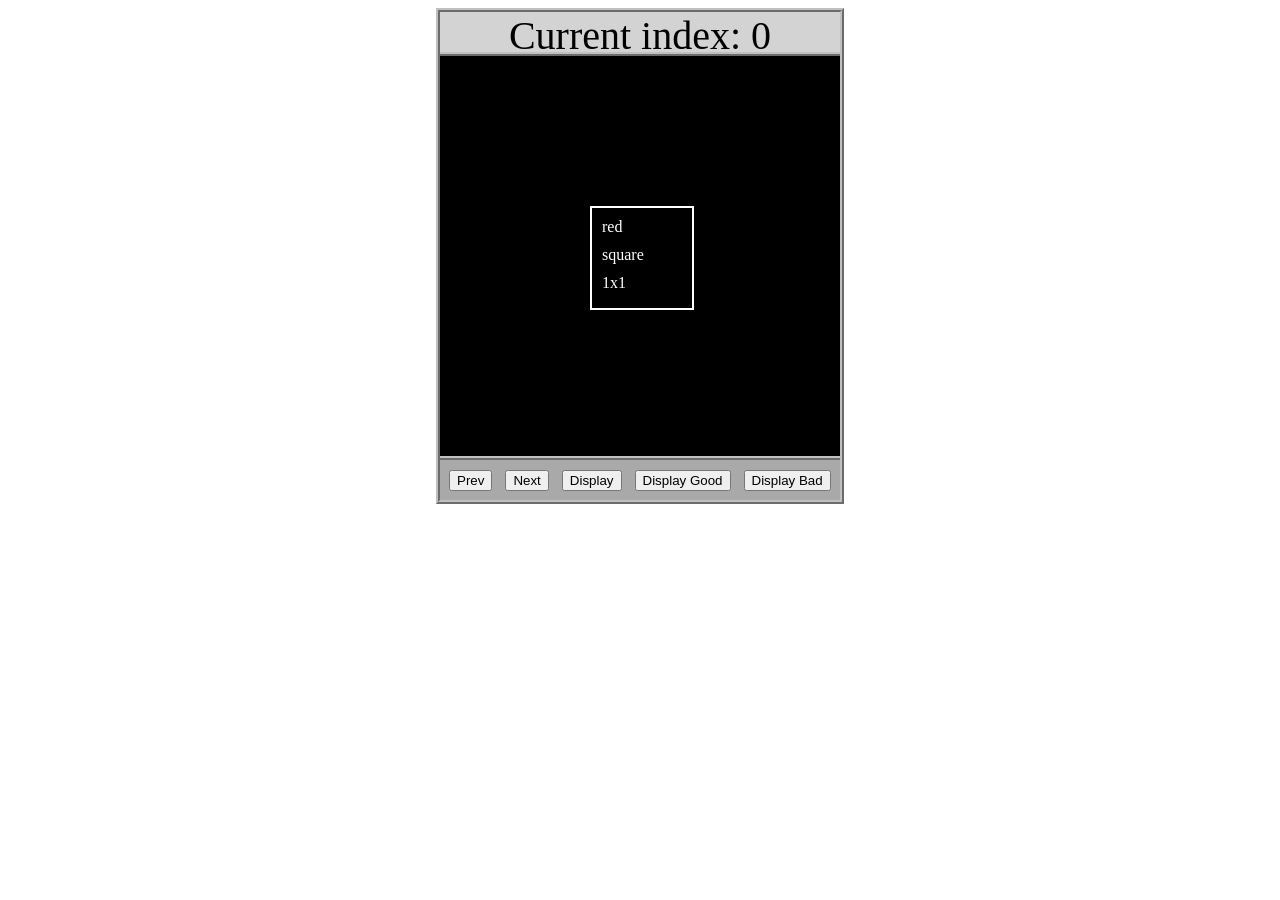
<file: asd-projects/data-shapes/index.html>
<!DOCTYPE html>
<html>
  <head>
    <meta charset="utf-8" />
    <meta name="viewport" content="width=device-width" />
    <title>Data Shapes</title>
    <link rel="stylesheet" href="index.css" />
    <script src="https://code.jquery.com/jquery-3.1.0.js"></script>
    <script src="index.js"></script>
  </head>
  <body>
    <div id="board">
      <div id="info-bar">Current index: 0</div>
      <div id="shape-container">
        <div id="shape"></div>
      </div>
      <div id="button-box">
        <button id="cycle-left">Prev</button>
        <button id="cycle-right">Next</button>
        <button id="execute1">Display</button>
        <button id="execute2">Display Good</button>
        <button id="execute3">Display Bad</button>
      </div>
    </div>
  </body>
</html>
</file>
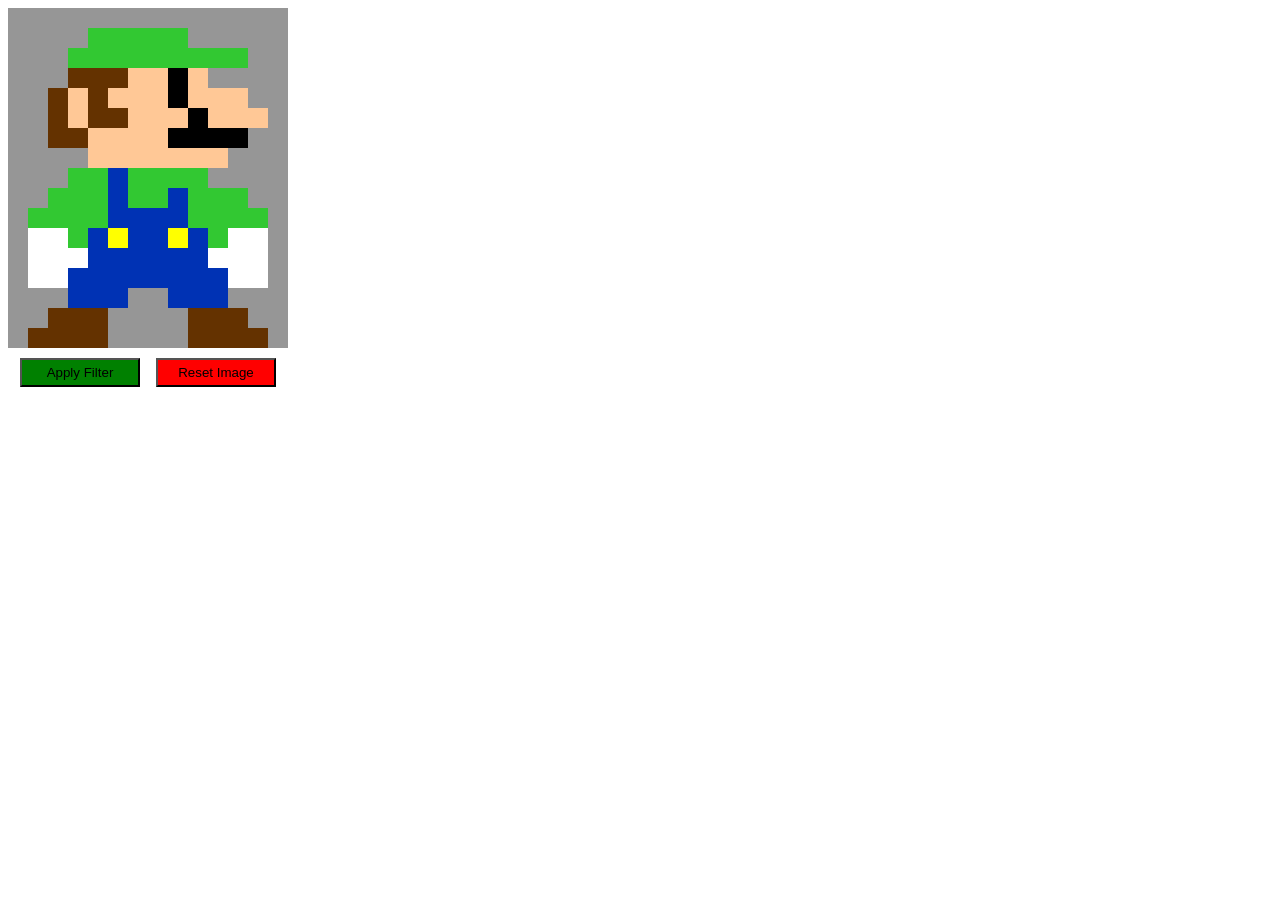
<file: asd-projects/image-filtering/index.html>
<!DOCTYPE html>
<html>
  <head>
    <script src="https://code.jquery.com/jquery-3.1.0.js"></script>
    <meta charset="utf-8" />
    <meta name="viewport" content="width=device-width" />
    <link rel="stylesheet" href="index.css" />
    <script src="image.js"></script>
    <script src="index.js"></script>
    <title>Image Filtering</title>
  </head>
  <body>
    <div id="display"></div>
    <div id="button-box">
      <button id="apply">Apply Filter</button>
      <button id="reset">Reset Image</button>
    </div>
  </body>
</html>
</file>
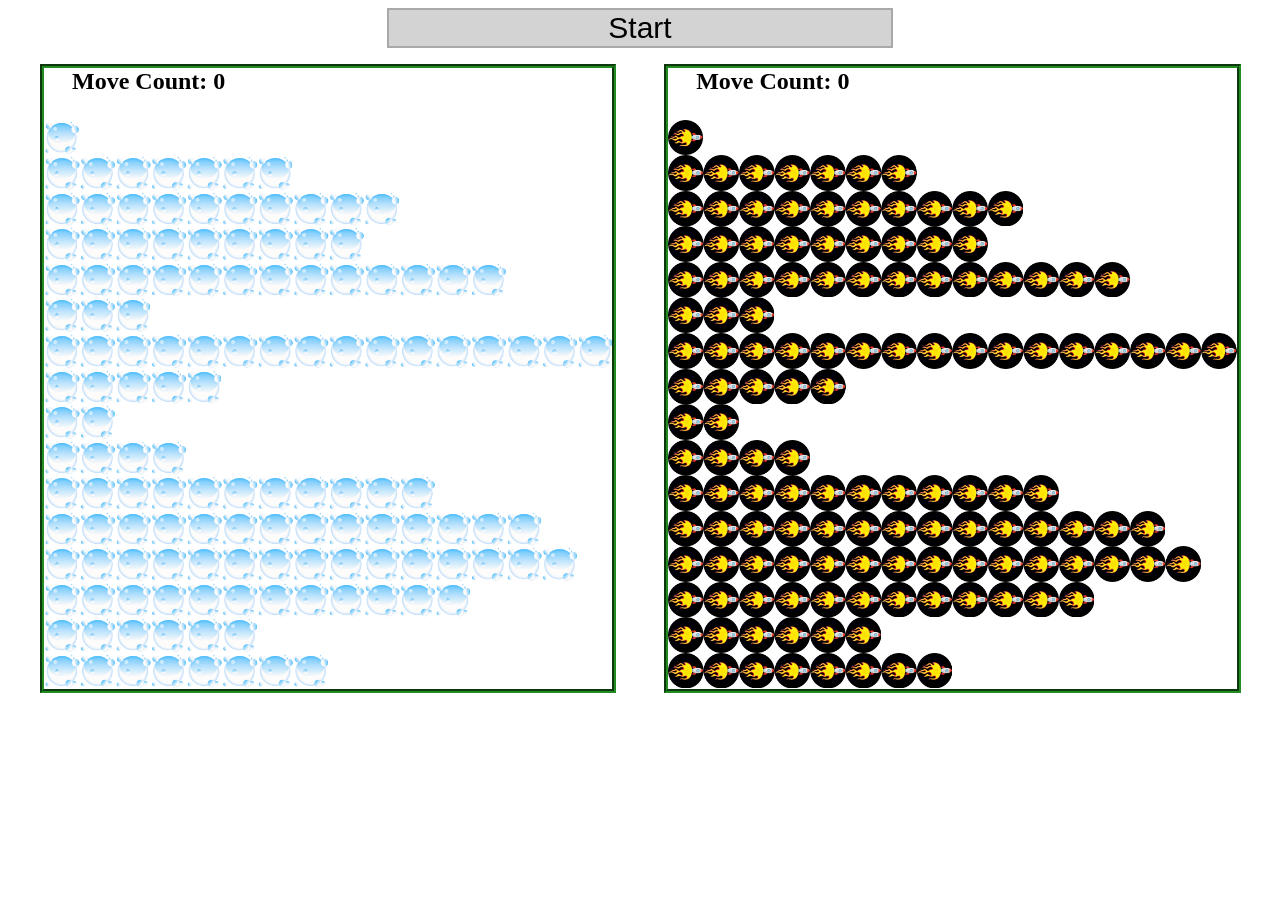
<file: asd-projects/sorting-exercise/index.html>
<!DOCTYPE html>
<html>
<head>
    <script src="https://code.jquery.com/jquery-3.1.0.js"></script>    
    <meta charset="utf-8">
    <meta name="viewport" content="width=device-width">
    <link rel="stylesheet" href="index.css">
    <script src="setup.js"></script>
    <script src="index.js"></script>
    <script src="run.js"></script>
    <title>Sorting</title>
</head>
<body>
    <div id="fullContainer">
        <div id="buttonContainer">
          <button id="goButton">Start</button>
        </div>
        <div id="sortContainer">
            <div class="subContainer" id="bubbleArea">
                <h2 id="bubbleCounter">Move Count: 0</h2>
                <div id="displayBubble">

                </div>
            </div>

            <div class="subContainer" id="quickArea">
                <h2 id="quickCounter">Move Count: 0</h2>
                <div id="displayQuick">

                </div>
            </div>
        </div>
    </div>
</body>
</html>
</file>
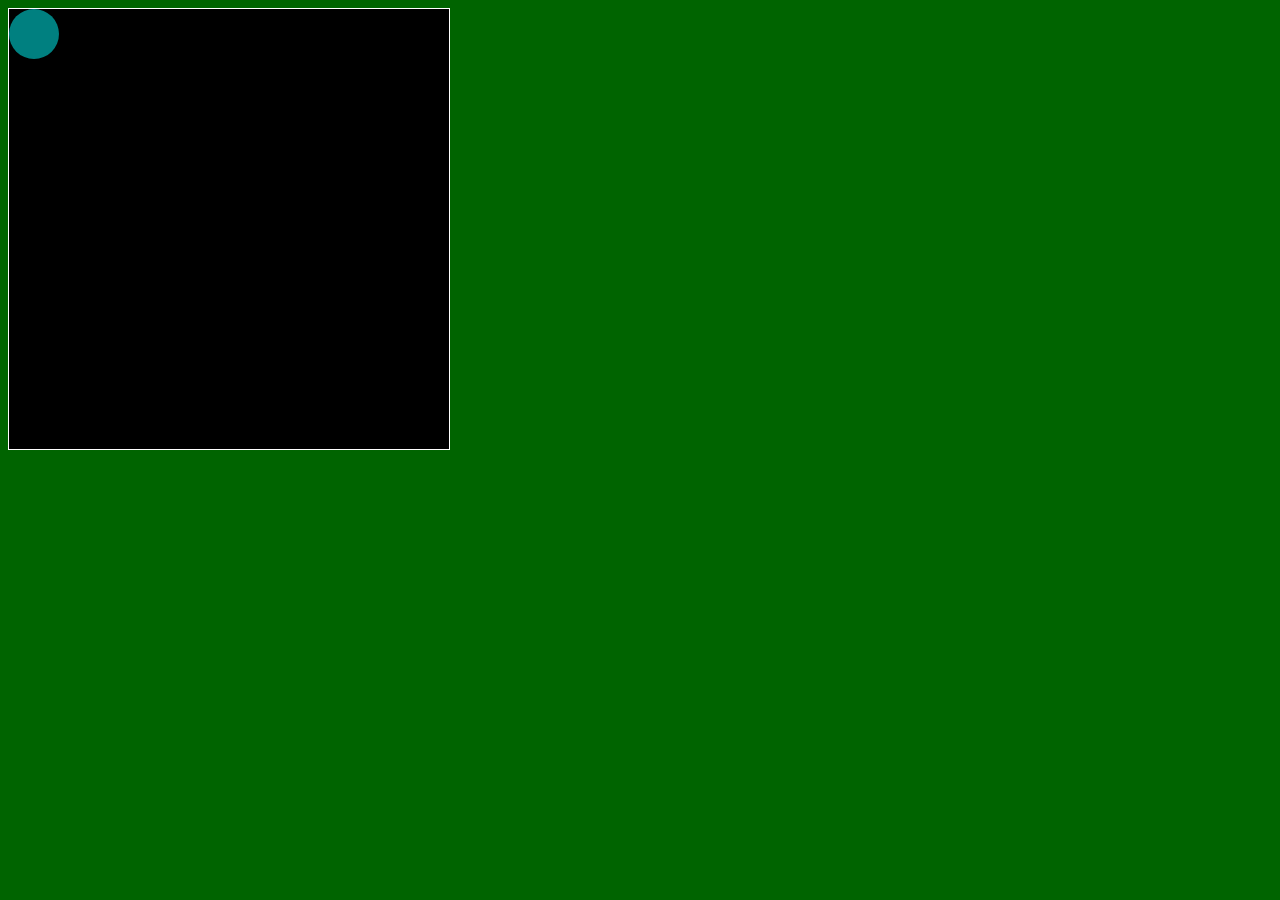
<file: asd-projects/walker/index.html>
<!DOCTYPE html>
<html>
  <head>
    <title>Title</title>
    <!-- Load CSS files -->
    <link rel="stylesheet" type="text/css" href="index.css">
    
    <!-- Load JavaScript files -->
    <script src="jquery.min.js"></script>
    <script src="index.js"></script>
  </head>
  
  <body>
    <div id='board'>
      <div id='walker'></div>
    </div>
  </body>
</html>
</file>
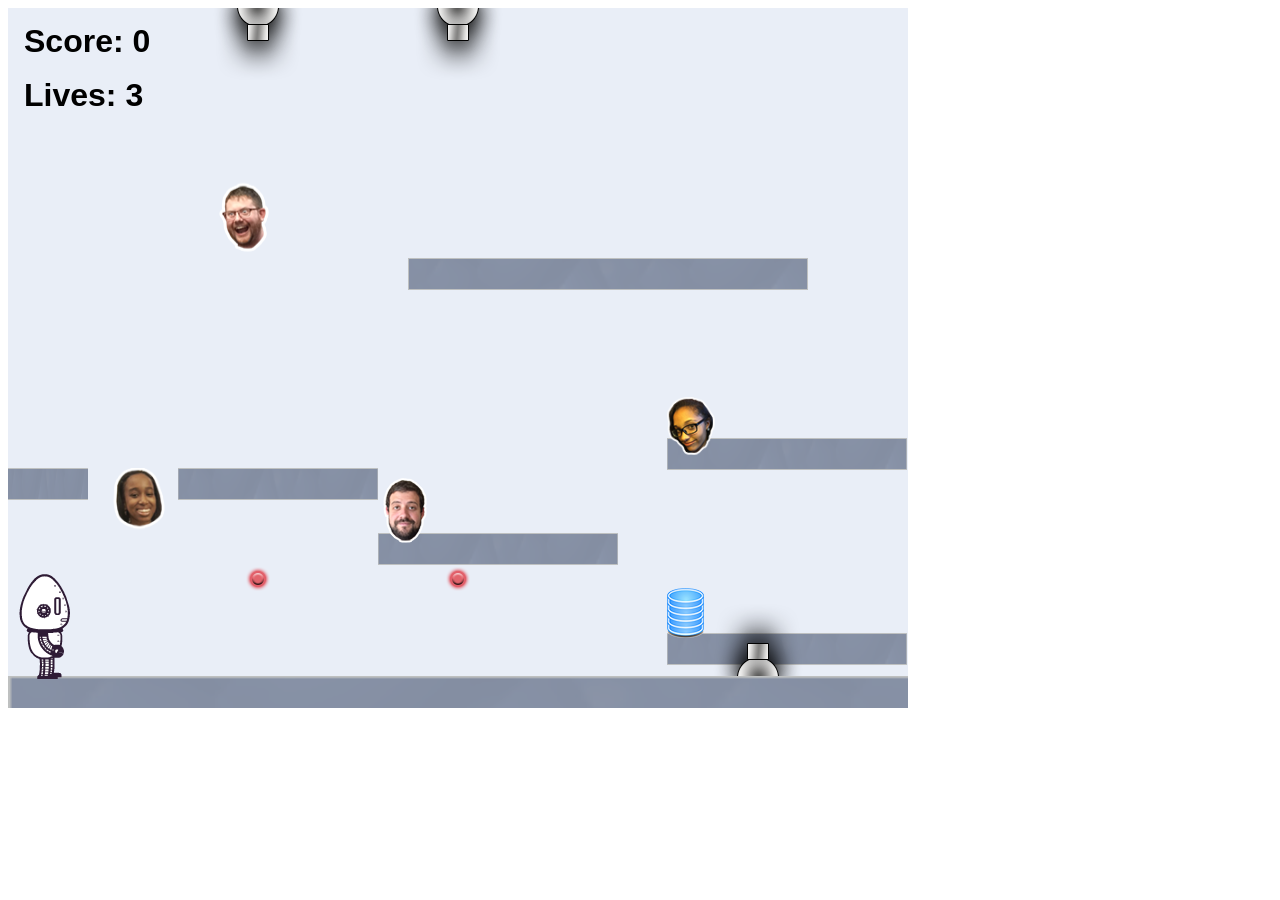
<file: projects/platformer/index.html>
<!DOCTYPE html>
<html>
    <head>
        <title>Platformer</title>
        <script src="lib/jquery.min.js"></script>
        <script src="lib/phaser.min.js"></script>
        <script src="js/factory/game.js"></script>
        <script src="js/factory/preload.js"></script>
        <script src="js/factory/platform.js"></script>
        <script src="js/factory/collectable.js"></script>
        <script src="js/factory/cannon.js"></script>
        <script src="js/factory/player.js"></script>
        <script src="js/controller/player-manager.js"></script>
        <script src="js/init/platform.js"></script>
        <script src="js/init/collectable.js"></script>
        <script src="js/init/cannon.js"></script>
        <script src="js/init/player.js"></script>
    </head>
    <body>
        <script src="js/index.js"></script>
    </body>
</html>
</file>
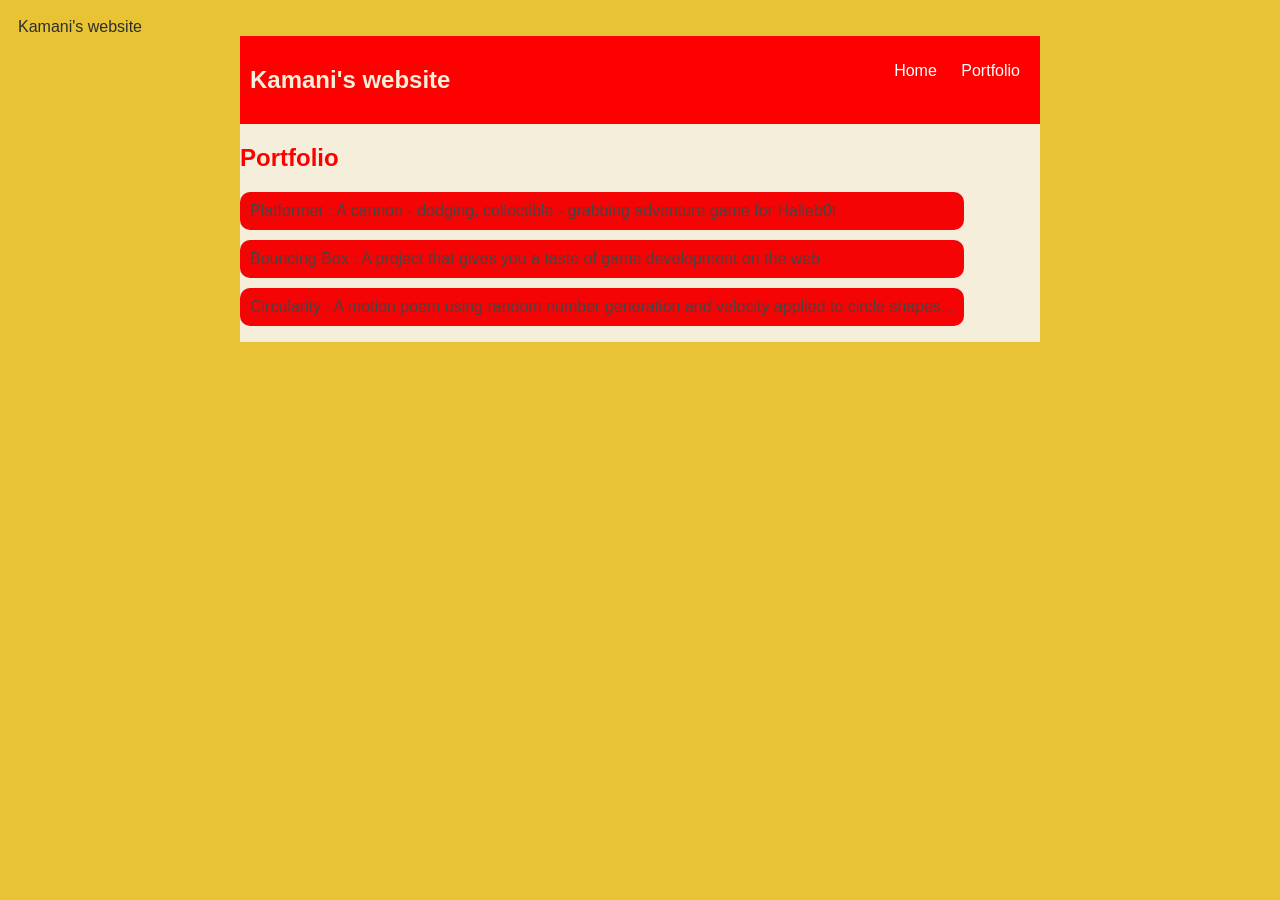
<file: portfolio.html>
<!DOCTYPE HTML>
<html>
    <head>
    Kamani's website 
    
    </head>
    <style type="text/css">
        body {
            background: rgb(232, 196, 52);
            color: rgb(45, 45, 45);
            padding: 10px;
            font-family: arial;
        }
        header {
            font-size: 1.5em;
            font-weight: bold;
        }
        
        #all-contents {
            max-width: 800px;
            margin: auto;
        }

        /* navigation menu */
        nav {
            background: rgb(255, 0, 0);
            margin: 0 auto;
            display: flex;
            padding: 10px;
        }
        h1 {
            display: flex;
            align-items: center;
            color: rgb(255, 255, 255);
            flex: 1;
        }
        #nav-ul {
            list-style-image: none;
        }
        .nav-li {
            display: inline-block;
            padding: 0 10px;
        }
        .nav-a {
            text-decoration: none;
            color: #fff;
        }

        /* main container area beneath menu */
        main {
            background: rgb(245, 238, 219);
            display: flex;
        }
        .content {
            flex: 1;
            padding: 15px;
        }
          /* portfolio styles */
          .content h1 {
             color: black;
         }
         
         #portfolio {
             list-style-type: none;
             padding-left: 0;
         }
         
         #portfolio li {
             background: rgb(244, 4, 4);
             padding: 10px;
             border-radius: 10px;
             margin-bottom: 10px;
         }
         
         #portfolio li:hover {
             background: #eee;
         } 
         
         #portfolio a {
             text-decoration: none;
             color: #454545;
         }
         h2 { 
             color: red; 
         }
         h1 {
            color:rgb(245, 238, 219)
        }

            
    </style>
    <body>
        <div id="all-contents">
        <nav>
           
            <h1>Kamani's website</h1>
            <ul id="nav-ul">
               <li class="nav-li">
               <a class="nav-a" href="index.html">Home</a>
             </li>
             <li class="nav-li">
               <a class="nav-a" href="portfolio.html">Portfolio</a>
             </li>
         </ul>       
     </nav>
     <main>
         <div class="Content">
             <h2> Portfolio</h2>
             
             <ul id="portfolio">
                <li><a href="projects/platformer/">Platformer : A cannon - dodging, collectible - grabbing adventure game for Halleb0t</a></li>
                <li><a href="projects/bouncing-box/">Bouncing Box : A project that gives you a taste of game development on the web </a></li>
                <li><a href="projects/circularity/">Circularity : A motion poem using random number generation and velocity applied to circle shapes...</a></li>
             </ul>
             
         </div>
     </main>
        </div>
    </body>
</html>
</file>
<file: asd-projects/data-shapes/index.css>
#board {
  width: 400px;
  margin: auto;
  border: silver ridge 4px;
}

#info-bar {
  width: 400px;
  height: 40px;
  background: lightgray;
  font-size: 40px;
  text-align: center;
}

#shape-container {
  width: 400px;
  height: 400px;
  background: black;
  border-top: silver ridge 4px;
  border-bottom: silver ridge 4px;
}

#button-box {
  width: 400px;
  height: 40px;
  background: darkgray;
}

#shape {
  color: white;
  width: 100px;
  height: 100px;
  position: relative;
  top: 150px;
  left: 150px;
  border: white solid 2px;
  display: block;
}

button {
  width: auto;
  height: auto;
  margin: auto;
  margin-top: 10px;
  margin-left: 9px;
}

p {
  margin: 10px;
}
</file>
<file: asd-projects/image-filtering/index.css>
.square {
  width: 20px;
  height: 20px;
  position: absolute;
}

body > div {
  position: relative;
}

#button-box {
  position: relative;
  top: 350px;
}

button {
  width: 120px;
  padding: 5px;
  margin-left: 12px;
}

#apply {
  background: green;
}

#reset {
  background: red;
}
</file>
<file: asd-projects/sorting-exercise/index.css>
#fullContainer {
    width:100%;
}
#buttonContainer {
    margin:auto;
    width: 40%;
}
#goButton {
    margin: auto;
    width: 100%;
    border: 2px darkgray double;
    background: lightgray;
    font-size: 30px;
}
#sortContainer {
    display: table;
    margin: 0 auto;
    width: 100%;
}
.subContainer {
    display: inline-block;
    width:45%;
    border: 4px forestgreen groove;
    margin-top: 1.25%;
}
#bubbleArea {
    margin-left: 2.5%;
}
#quickArea {
    margin-left: 3.75%;
}
.subContainer > h2 {
    margin-left: 5%;
    height: 32px;
    margin-top: 0;
}
.sortElement {
    background-position: center;
    background-repeat: repeat-x;
    position: absolute;
    left: 0px;
    margin: 0;
    padding: 0;
}
.subContainer > div {
    position: relative;
}
.bubbleElement {
    background: url('img/bubble.png');
    /*border: 2px aqua ridge;*/
}
.quickElement {
    background: url('img/quick.png');
    /*border: 2px firebrick ridge;*/
}
</file>
<file: asd-projects/walker/index.css>
body {
  background-color: darkgreen;
}

#board {
  width: 440px;
  height: 440px;
  border: 1px solid white;
  background-color: black;
  position: relative;
}

#walker {
  background-color: teal;
  width: 50px;
  height: 50px;
  position: absolute;
  border-radius: 50px;
/*   left: 100px; */  /* Uncomment if you want to set a "starting" position */
/*   top: 100px;  */  /* Uncomment if you want to set a "starting" position */
}
</file>
